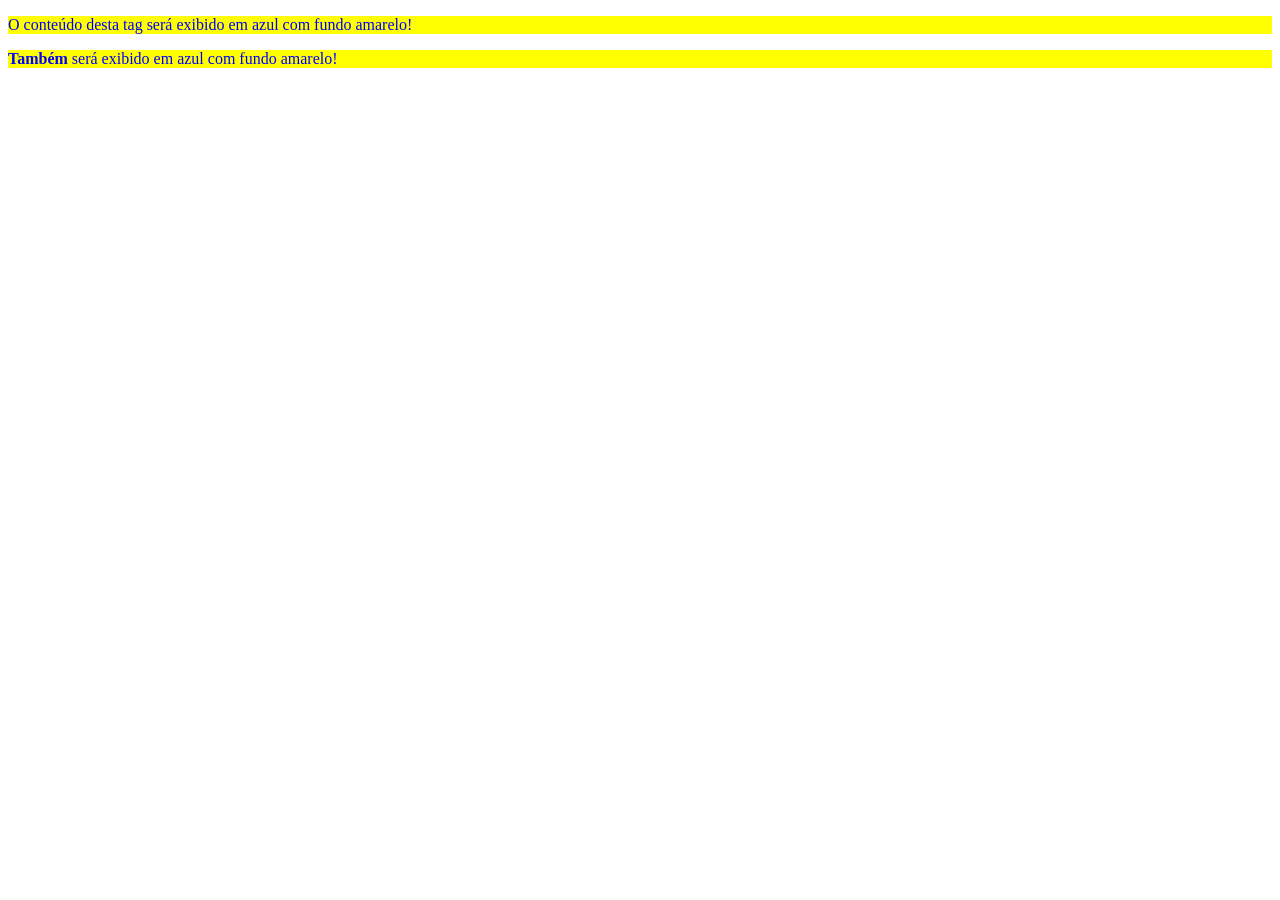
<file: aula-1905/arquivo_externo/index.html>
<!DOCTYPE	html>
<html>
		<head>
				<meta	charset="utf-8">
				<title>MusicDot	|	Sobre	a	empresa</title>
				<!--	Inclusão	do	arquivo	CSS	-->
				<link	rel="stylesheet"	href="estilos.css">
		</head>
		<body>
				<p>
						O	conteúdo	desta	tag	será	exibido	em	azul	com	fundo	amarelo!
				</p>
				<p>
						<strong>Também</strong>	será	exibido	em	azul	com	fundo	amarelo!
				</p>
		</body>
</html>
</file>
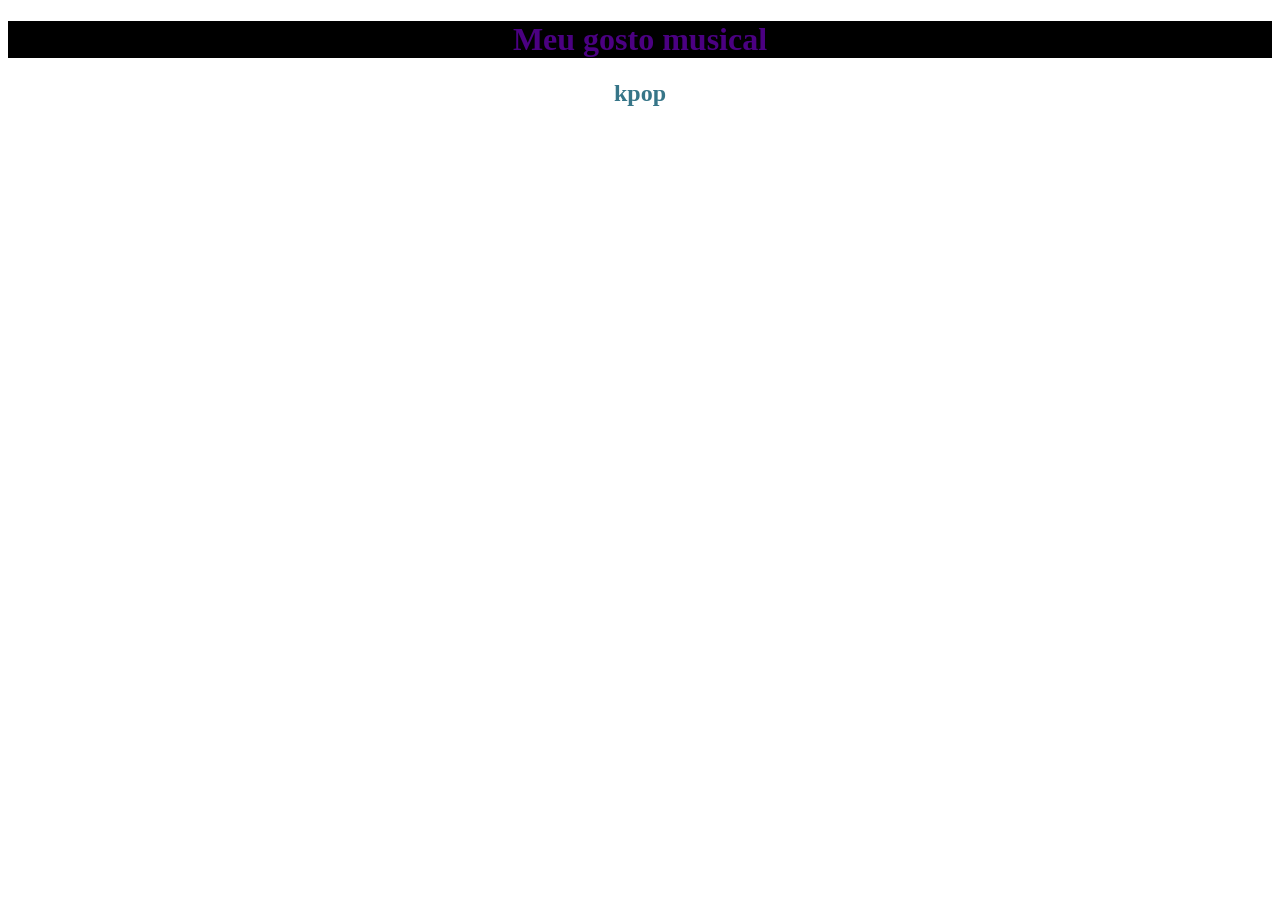
<file: aula-1905/atividade/index.html>
<!DOCTYPE html>
<html lang="pt-br">
  <head>
    <meta charset="UTF-8" />
    <meta name="viewport" content="width=device-width, initial-scale=1.0" />
    <title>Document</title>
    <link rel="stylesheet" href="estilos.css" />
  </head>
  <body>
    <h1>Meu gosto musical</h1>
    <h2>kpop</h2>
  </body>
</html>
</file>
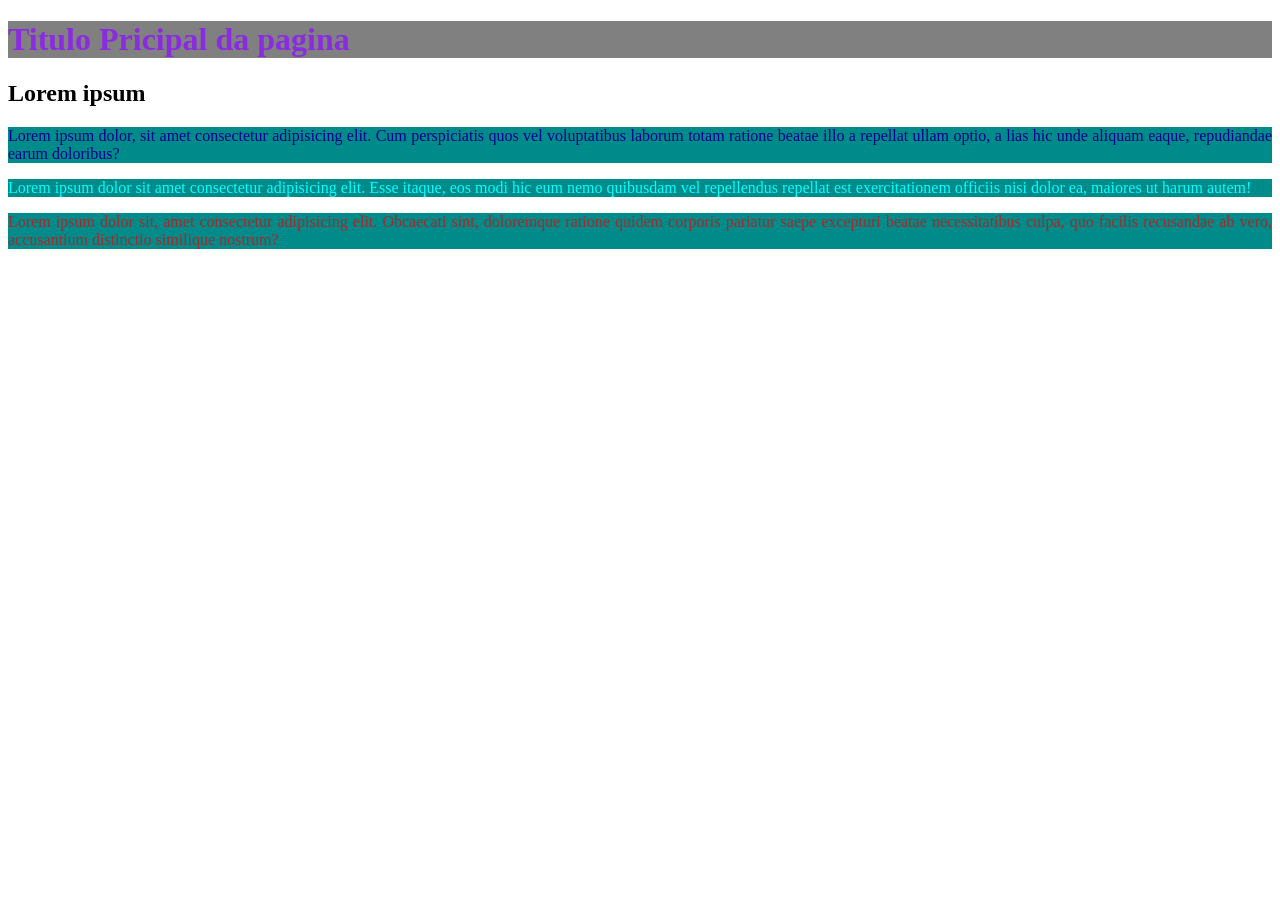
<file: aula-0206/main.html>
<!DOCTYPE html>
<html lang="pt-br">
<head>
    <meta charset="UTF-8">
    <meta name="viewport" content="width=device-width, initial-scale=1.0">
    <title>usando class e id</title>
    <link rel="stylesheet" href="estilos.css">
</head>
<body>
    <h1 id= "titulo-principal">Titulo Pricipal da pagina</h1>
    <h2>Lorem ipsum</h2>

     <p id="paragraf1" class="paragrafo">Lorem ipsum dolor, sit amet consectetur adipisicing elit. Cum perspiciatis quos vel voluptatibus laborum totam 
        ratione beatae illo a repellat ullam optio, a
        lias hic unde aliquam eaque, repudiandae earum doloribus?
    </p>
    <P id="paragraf2" class="paragrafo">Lorem ipsum dolor sit amet consectetur adipisicing elit. Esse itaque, eos modi hic eum nemo 
         quibusdam vel repellendus repellat est
          exercitationem officiis nisi dolor ea, maiores ut harum autem!</P>

        
          <P id="paragraf3" class="paragrafo">Lorem ipsum dolor sit, amet consectetur adipisicing elit. Obcaecati sint, doloremque ratione quidem corporis pariatur saepe excepturi beatae 
             necessitatibus culpa, quo facilis recusandae
              ab vero, accusantium distinctio similique nostrum?</P>
</body>
</html>
</file>
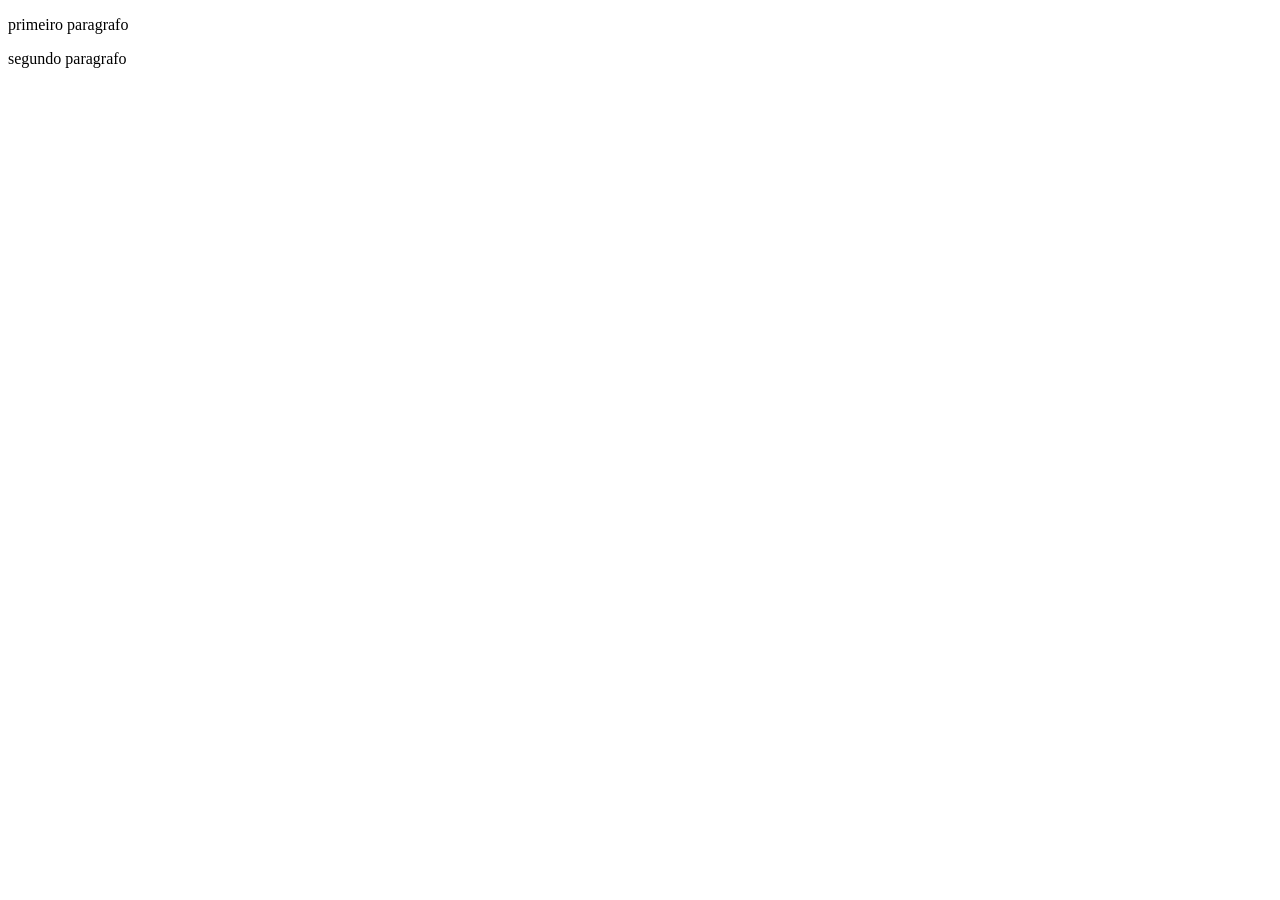
<file: aula-1205/primeiro_css.html>
<!DOCTYPE html>
<html lang="en">
<head>
    <meta charset="UTF-8">
    <meta name="viewport" content="width=device-width, initial-scale=1.0">
    <title>Document</title>
</head>
<body>
    <p style="color:F6F4E8">primeiro paragrafo</p>
    <p style="color:F6F4E8">segundo paragrafo</p>
    
</body>
</html>
</file>
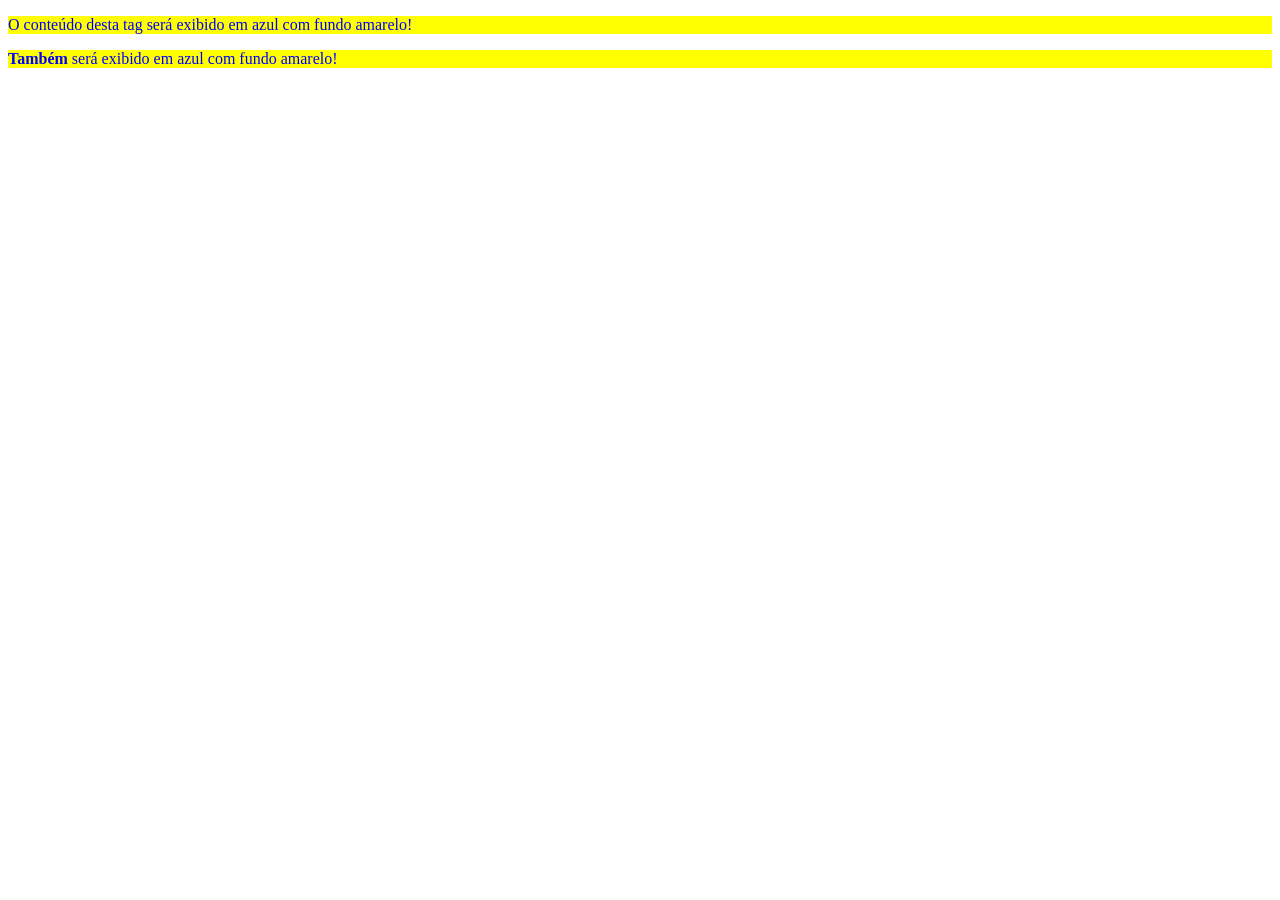
<file: aula-1205/segundo_css.html>
<!DOCTYPE html>
<html>
  <head>
    <meta charset="utf-8" />
    <title>Sobre a MusicDot</title>
    <style>
      p {
        color: blue;
        background-color: yellow;
      }
    </style>
  </head>
  <body>
    <p>O conteúdo desta tag será exibido em azul com fundo amarelo!</p>
    <p><strong>Também</strong> será exibido em azul com fundo amarelo!</p>
  </body>
</html>
</file>
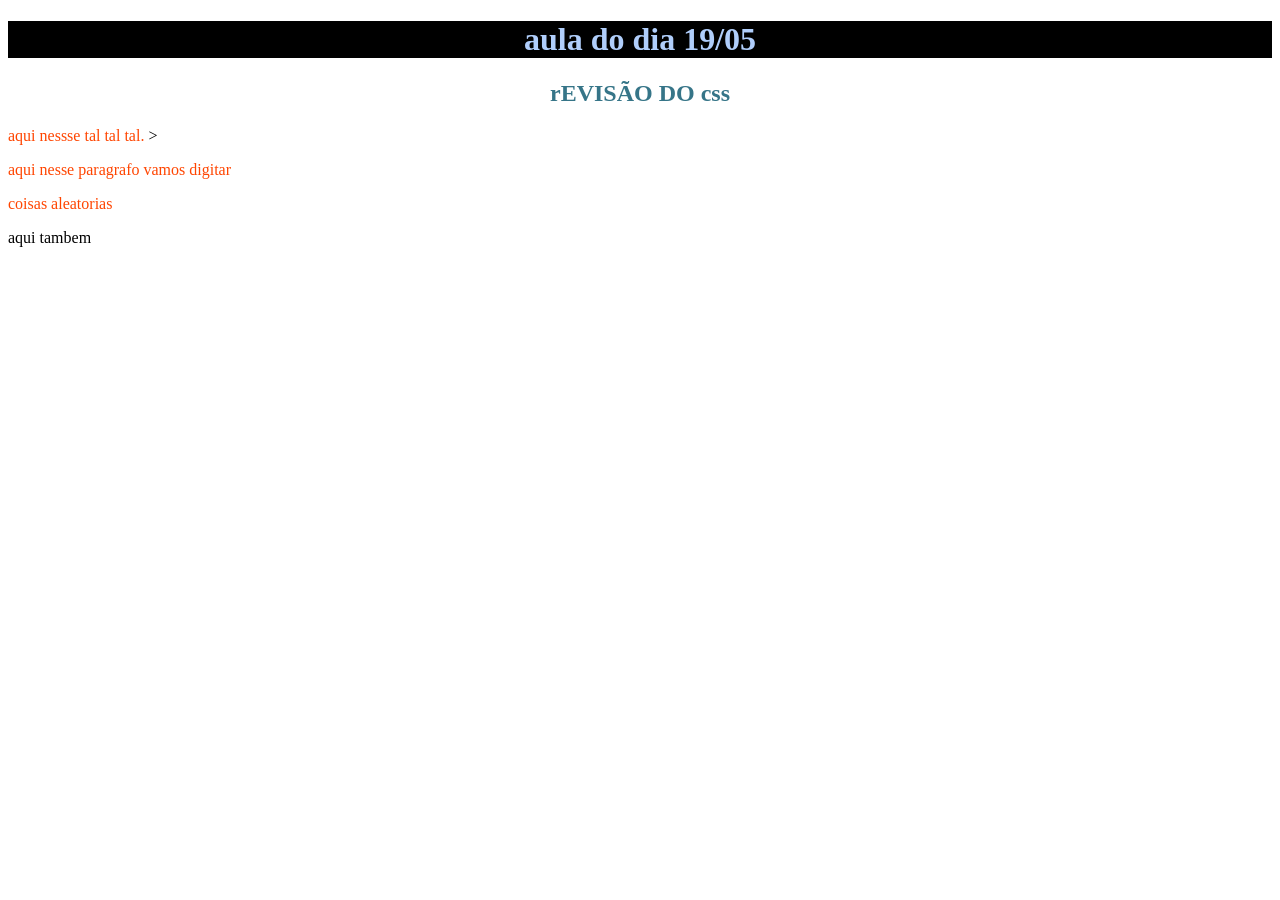
<file: aula-1905/revisao.html>
<!DOCTYPE html>
<html lang="en">
<head>
    <meta charset="UTF-8">
    <meta name="viewport" content="width=device-width, initial-scale=1.0">
    <title>revisão</title>
</head>
<style>
    h1{
        color: #b0cefb;
        text-align: center;
        background-color: black;

    }
    h2{
        color: #367588;
        text-align: center;


        
    }

</style>
<body>
    <h1>aula do dia 19/05</h1>
    <h2>rEVISÃO DO css</h2>
    <P>
        <font color="#ff4500"
        >aqui nessse tal tal tal.</font>
        >
    </P>
    <P>
    <font color=" #ff4500"
    >aqui nesse paragrafo vamos digitar</font
    >
    </p>
    
    <font color="#ff4500"
    >coisas aleatorias</font
    >
    
    <P>aqui tambem</P>
    
    
    
</body>
</html>
</file>
<file: aula-1905/arquivo_externo/estilos.css>
p{
    color: blue;
    background: yellow;
}
</file>
<file: aula-1905/atividade/estilos.css>
h1{
    color: #4B0082;
    text-align: center;
    background-color: black;

}
h2{
    color: #367588;
    text-align: center;


    
}
</file>
<file: aula-0206/estilos.css>
#titulo-principal {
    color:blueviolet;
    background-color: gray;
}

#paragraf1{
    color:darkblue;
}

#paragraf2{
    color: aqua;
}

#paragraf3{
    color: brown;
}

.paragrafo {
    text-align: justify;
    background-color: darkcyan;
}
</file>
